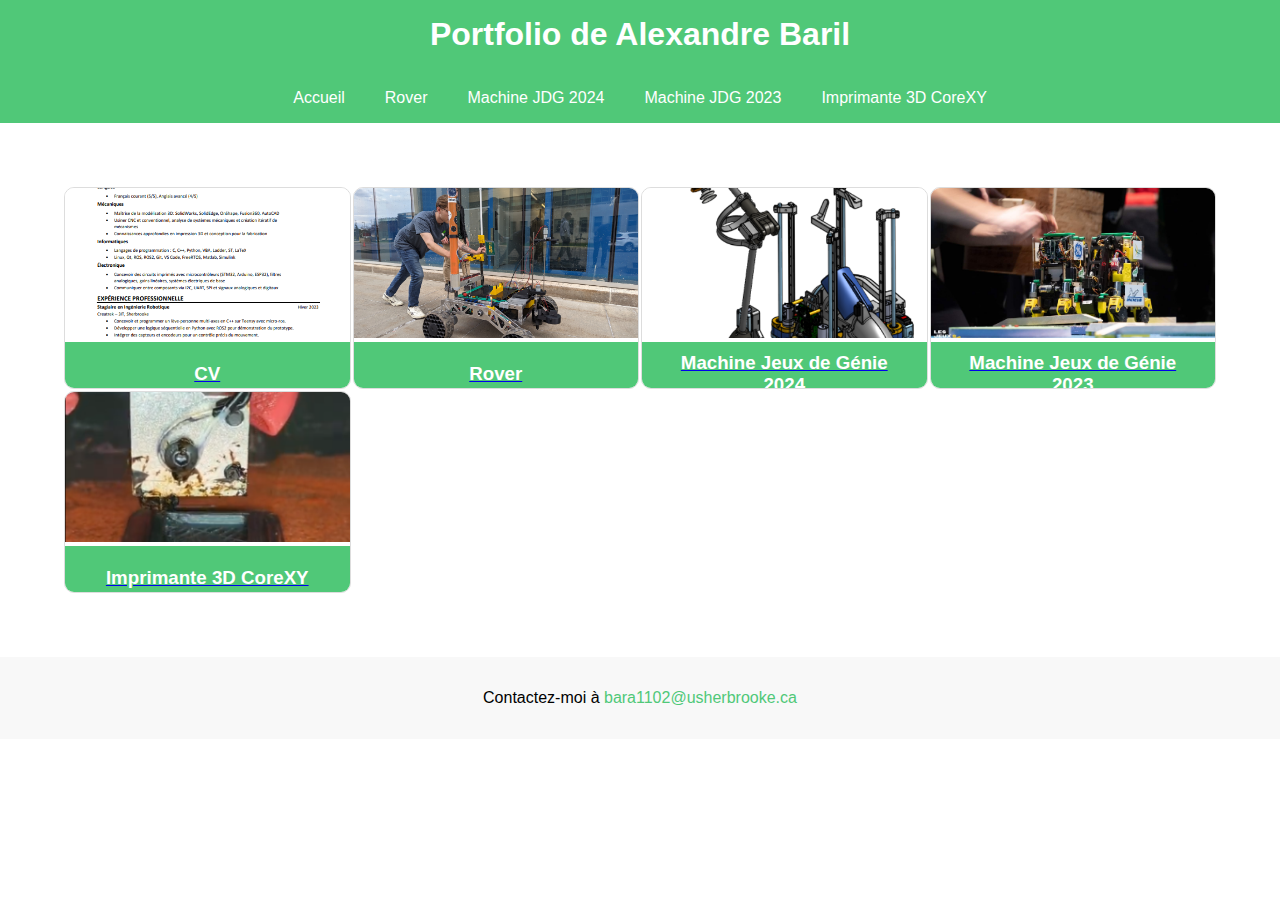
<file: index.html>
<!DOCTYPE html>
<html lang="fr">
<head>
    <meta charset="UTF-8">
    <meta name="viewport" content="width=device-width, initial-scale=1.0">
    <title>Mon Portfolio</title>
    <link rel="stylesheet" href="css/styles.css">
</head>
<body>
    <header>
        <h1>Portfolio de Alexandre Baril</h1>
        <br>
        <br>
        <nav>
            <ul>
                <li><a href="index.html">Accueil</a></li>
                <li><a href="rover.html">Rover</a></li>
                <li><a href="machine2024.html">Machine JDG 2024</a></li>
                <li><a href="machine2023.html">Machine JDG 2023</a></li>
                <li><a href="imprimantecorexy.html">Imprimante 3D CoreXY</a></li>
            </ul>
        </nav>
    </header>
    <main>

        <div class="project-grid">
            <div class="project-card">
                <a href="pdf/CV-AlexandreBaril.pdf" download>
                    <img src="images/cvPreview.png" alt="Preview Image">
                    <div class="project-footer">
                        <h3>CV</h3>
                    </div>
                </a>
            </div>
            <div class="project-card">
                <a href="rover.html">
                    <img src="images/Rover_Science_CRQRC.jpg" alt="Rover">
                    <div class="project-footer">
                        <h3>Rover</h3>
                    </div>
                </a>
            </div>
            <div class="project-card">
                <a href="machine2024.html">
                    <img src="images/Machine2024-3D.png" alt="machine2024">
                    <div class="project-footer">
                        <h3>Machine Jeux de Génie 2024</h3>
                    </div>
                </a>
            </div>
            <div class="project-card">
                <a href="machine2023.html">
                    <img src="images/machine2023_deux_robot.jpg" alt="machine2023">
                    <div class="project-footer">
                        <h3>Machine Jeux de Génie 2023</h3>
                    </div>
                </a>
            </div>
            <div class="project-card">
                <a href="imprimantecorexy.html">
                    <img src="images/corexy_print_closeup.png" alt="imprimantecorexy">
                    <div class="project-footer">
                        <h3>Imprimante 3D CoreXY</h3>
                    </div>
                </a>
            </div>
        </div>
    </main>
    <footer>
        <p>Contactez-moi à <a href="mailto:bara1102@usherbrooke.ca">bara1102@usherbrooke.ca</a></p>
    </footer>
</body>
</html>
</file>
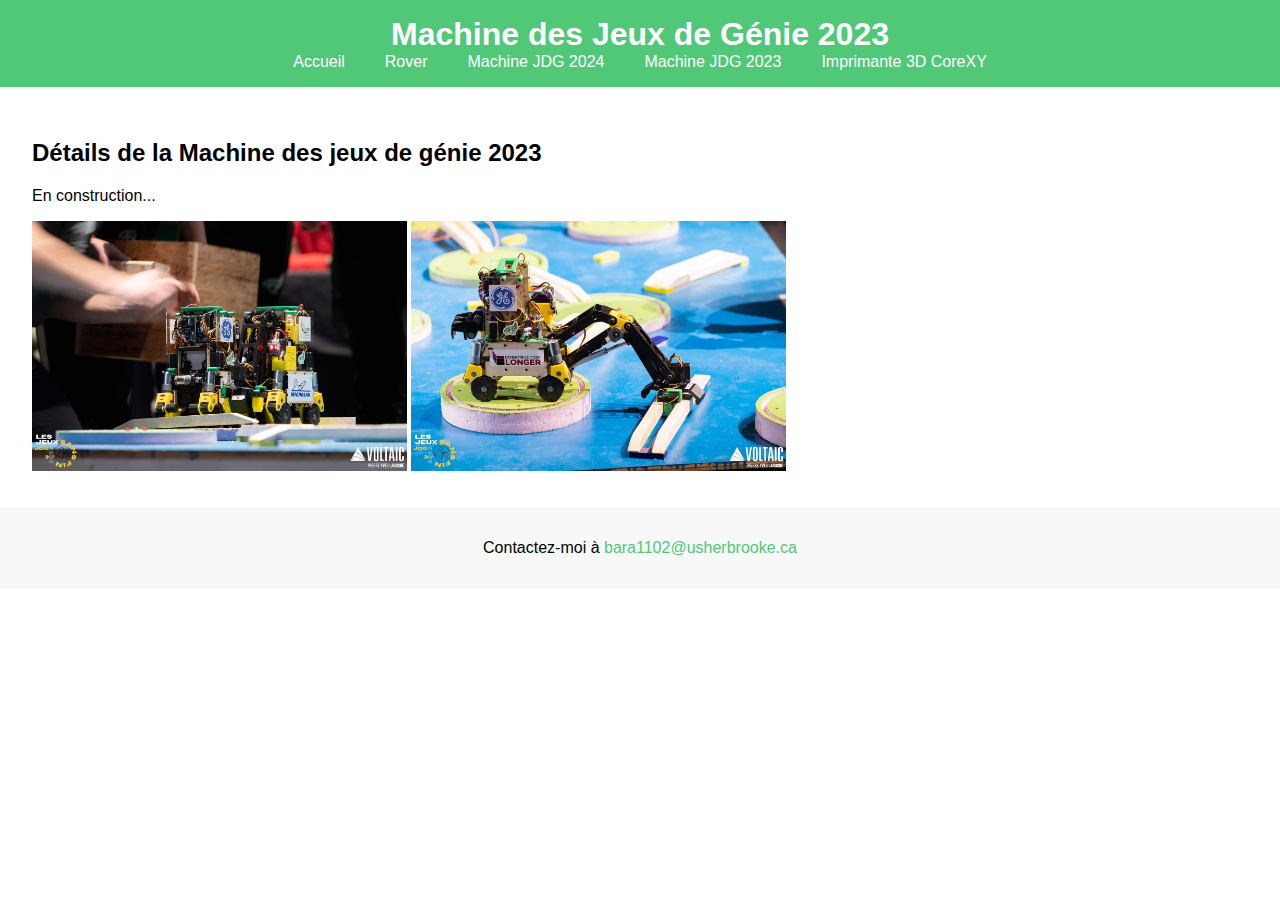
<file: machine2023.html>
<!DOCTYPE html>
<html lang="fr">
<head>
    <meta charset="UTF-8">
    <meta name="viewport" content="width=device-width, initial-scale=1.0">
    <title>Machine JDG 2023</title>
    <link rel="stylesheet" href="css/styles.css">
</head>
<body>
    <header>
        <h1>Machine des Jeux de Génie 2023</h1>
        <nav>
            <ul>
                <li><a href="index.html">Accueil</a></li>
                <li><a href="rover.html">Rover</a></li>
                <li><a href="machine2024.html">Machine JDG 2024</a></li>
                <li><a href="machine2023.html">Machine JDG 2023</a></li>
                <li><a href="imprimantecorexy.html">Imprimante 3D CoreXY</a></li>
            </ul>
        </nav>
    </header>


    <main>
        <h2>Détails de la Machine des jeux de génie 2023</h2>
        <p>En construction...</p>
        <img src="images/machine2023_deux_robot.jpg" alt="Machine JDG 2023" style="height: 250px;">
        <img src="images/machine2023_bras.jpg" alt="Machine JDG 2023" style="height: 250px;">
    </main>


    <footer>
        <p>Contactez-moi à <a href="mailto:bara1102@usherbrooke.ca">bara1102@usherbrooke.ca</a></p>
    </footer>
</body>
</html>
</file>
<file: css/styles.css>
body {
    font-family: Arial, sans-serif;
    margin: 0;
    padding: 0;
    box-sizing: border-box;
}

header {
    background-color: #50C878;
    color: white;
    padding: 1em 0;
    text-align: center;
}

header h1 {
    margin: 0;
}

nav ul {
    list-style: none;
    padding: 0;
    display: flex;
    justify-content: center;
    background-color: #50C878;
    margin: 0;
}

nav ul li {
    margin: 0 10px;
}

nav ul li a {
    color: white;
    text-decoration: none;
    padding: 10px;
}

nav ul li a:hover {
    background-color: #39915b;
    border-radius: 10px; /* Ajoute des coins arrondis */
    transform: scale(1.25);
}

main {
    padding: 2em;
}

.project-grid {
    display: grid;
    grid-template-columns: repeat(4, 1fr);
    gap: 2px;
    padding: 2em;
}

.project-card {
    background-color: #fff;
    border: 1px solid #ddd;
    border-radius: 10px;
    overflow: hidden;
    text-align: center;
    transition: transform 0.3s, box-shadow 0.3s;
    max-width: 400px;
    margin-bottom: 0;
    max-height: 200px;
}

.project-card img {
    width: 100%;
    height: 150px;
    object-fit: cover;
}

.project-card .project-footer {
    padding: 1em;
    background-color: #50C878;
    color: white;
    height: 2em;
    display: flex;
    align-items: center;
    justify-content: center;
}

.project-card h3 {
    margin: 0;
}

.project-card:hover {
    transform: translateY(-10px);
    box-shadow: 0 4px 8px rgba(0, 0, 0, 0.1);
}

footer {
    text-align: center;
    padding: 1em;
    background-color: #f8f8f8;
}

footer a {
    color: #50C878;
    text-decoration: none;
}

.language-switcher {
    text-align: center;
    margin: 1em 0;
}

.language-switcher button {
    padding: 0.5em 1em;
    margin: 0 0.5em;
    cursor: pointer;
    background-color: #50C878;
    color: white;
    border: none;
    border-radius: 5px;
}

.language-switcher button:hover {
    background-color: #50C878;
}

#arm-section {
    display: block;
}

.quote {
    font-style: italic;
    font-size: 1.2em;
    color: #333;
    background-color: #fff;
    margin-top: 1em;
}

.media-container {
    display: grid;
    width: 90%;
    height: 300px;
    margin-top: 2em;
    grid-template-columns: repeat(auto-fit, minmax(200px, 1fr));
    gap: 30px; /* Increase the gap value */
    padding: 2em;
}

.dropbtn {
    background-color: #50C878;
    color: white;
    padding: 16px;
    font-size: 16px;
    border: none;
    cursor: pointer;
}

.dropdown {
    position: relative;
    display: inline-block;
}

.dropdown-content {
    display: none;
    position: absolute;
    background-color: #f9f9f9;
    min-width: 150px;
    box-shadow: 0px 8px 16px 0px rgba(0,0,0,0.2);
    z-index: 1;
    border-radius: 2px; /* Less rounded edges */
}

.dropdown-content a {
    color: black;
    padding: 12px 16px;
    text-decoration: none;
    display: block;
}

.dropdown-content a:hover {
    background-color: #f1f1f1;
}

.dropdown:hover .dropdown-content {
    display: block;
}

.dropdown:hover .dropbtn {
    background-color: #3e8e41;
}
</file>
